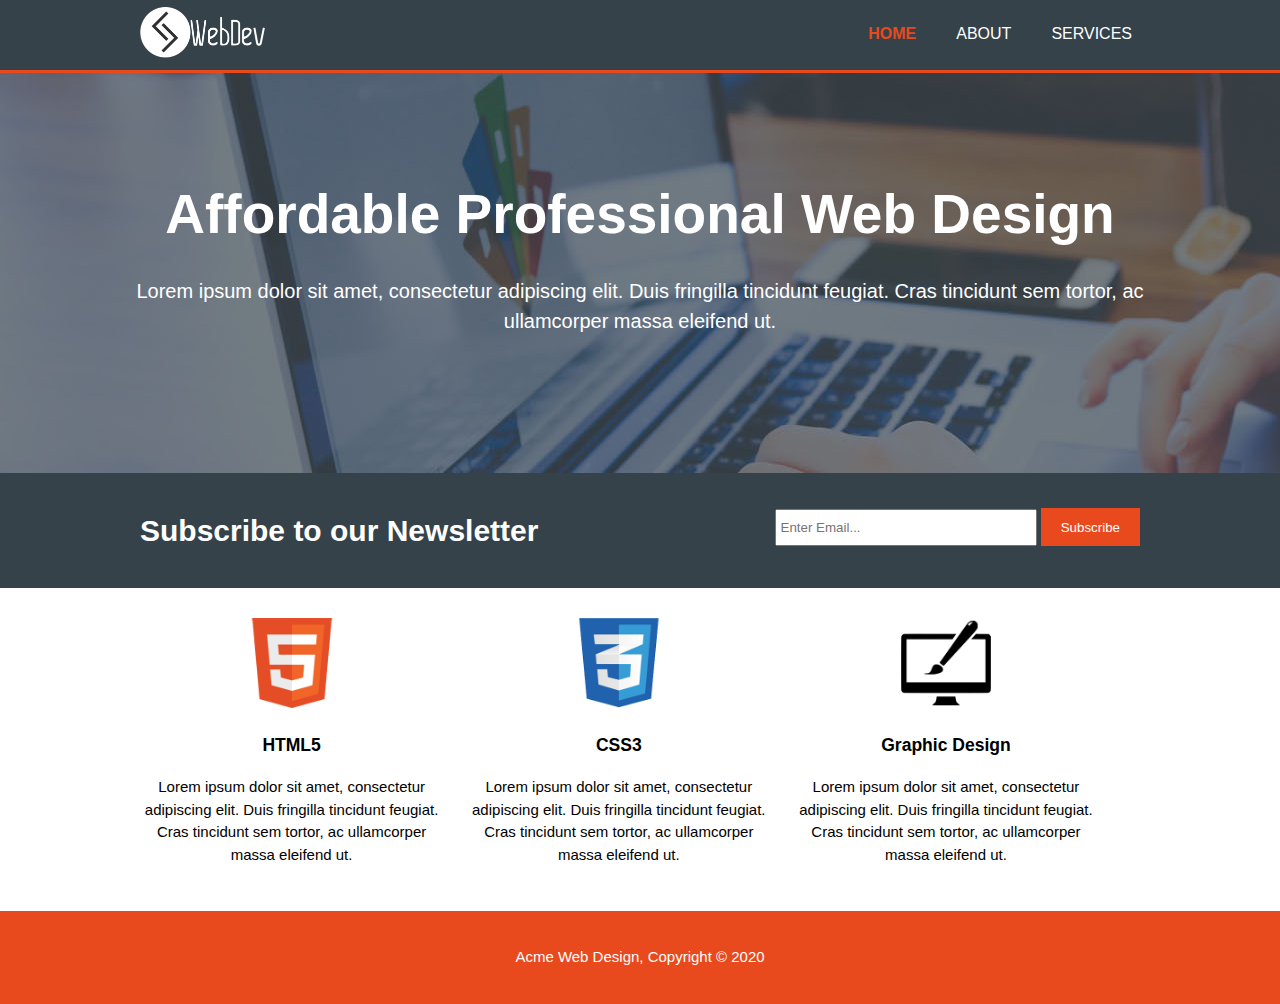
<file: project1/index.html>
<!DOCTYPE html>
<html>
	<head>
		<meta charset="utf-8">
		<meta http-equiv="X-UA-Compatible" content="IE=edge">
		<meta name="viewport" content="width=device-width">
		<meta name="keywords" content="web esign, web development">

		<title>Acme Web Design</title>

		<link rel="stylesheet" href="css/style.css">
	</head>
	<body>

		<header id="header" class="">

			<div class="container">
				<div id="brand"><!-- 
					<h1><span class="brand-main">Acme</span> Web Design</h1> -->
					<img src="../images/webdev-side1.png" width="150px" alt="brand logo">
				</div>

				<nav>
					<ul>
						<li class="active"><a href="index.html">Home</a></li>
						<li><a href="about.html">About</a></li>
						<li><a href="services.html">Services</a></li>
					</ul>
				</nav>
			</div>	
		</header><!-- /header -->

		<section id="showcase">
				<div class="container">
					<h1>Affordable Professional Web Design</h1>
					<p>Lorem ipsum dolor sit amet, consectetur adipiscing elit. Duis fringilla tincidunt feugiat. Cras tincidunt sem tortor, ac ullamcorper massa eleifend ut.</p>
				</div>
		</section>

		<section id="newsletter">
			<div class="container">
				<h1>Subscribe to our Newsletter</h1>

				<form action="">
					<input type="email" placeholder="Enter Email..." />
					<button type="submit" class="btn_submit">Subscribe</button>
				</form>
			</div>
		</section>

		<section id="services">
			<div class="container">
				<div class="service-card">
					<img src="img/logo_html.png">
					<h3>HTML5</h3>
					<p>Lorem ipsum dolor sit amet, consectetur adipiscing elit. Duis fringilla tincidunt feugiat. Cras tincidunt sem tortor, ac ullamcorper massa eleifend ut.</p>
				</div>
				<div class="service-card">
					<img src="img/logo_css.png">
					<h3>CSS3</h3>
					<p>Lorem ipsum dolor sit amet, consectetur adipiscing elit. Duis fringilla tincidunt feugiat. Cras tincidunt sem tortor, ac ullamcorper massa eleifend ut.</p>
				</div>
				<div class="service-card">
					<img src="img/logo_brush.png">
					<h3>Graphic Design</h3>
					<p>Lorem ipsum dolor sit amet, consectetur adipiscing elit. Duis fringilla tincidunt feugiat. Cras tincidunt sem tortor, ac ullamcorper massa eleifend ut.</p>
				</div>
			</div>
		</section>

		<footer>
			<p>Acme Web Design, Copyright &copy; 2020</p>
		</footer>

	</body>
</html>
</file>
<file: project1/css/style.css>
body {
	/* font-family: Arial, Helvetica, sans-serif;
	font-size:  15px;
	line-height:  1.5; */
	font: 15px/1.5 Arial, Helvetica, sans-serif;
	padding: 0;
	margin: 0;
	background-color: f4f4f4;
}

/* Global */
.container {
	width: 80%;
	margin: auto;
	overflow: hidden;
}

ul {
	margin: 0;
	padding: 0;
}

.btn_submit {
	height: 38px;
	background: #e8491d;
	border: none;
	color: #fff;
	padding-left: 20px;
	padding-right: 20px;
}

/* Header */
header {
	background:  #35424a;
	color: #fff;
	/* padding-top: 30px; */
	min-height: 70px;
	border-bottom: #e8491d 3px solid;
}

header a {
	color: #fff;
	text-decoration: none;
	text-transform: uppercase;
	font-size: 16px;
}


header li {
	float: left;
	display: inline;
	padding: 0 20px 0 20px;
}

header #brand {
	float: left;
}

header #brand h1 {
	margin: 0;
}

header nav {
	float: right;
	margin-top: 22px;
}

header .brand-main, header .active a{
	color: #e8491d;
	font-weight: bold;
}

header a:hover {
	color: #e8491d;
	font-weight: bold;
}

/* Showcase */
#showcase {
	min-height: 400px;
	background: url('../img/showcase.jpg') no-repeat 0 -400px;
	text-align: center;
	color: #fff;
}

#showcase h1 {
	margin-top: 100px;
	font-size: 55px;
	margin-bottom: 10px;
}

#showcase p {
	font-size: 20px;
}

#newsletter {
	padding: 15px;
	color: #fff;
	background: #35424a;
}

#newsletter h1 {
	float: left;
}

#newsletter form {
	float: right;
	margin-top: 20px;
}

#newsletter input[type='email'] {
	padding: 4px;
	height: 25px;
	width: 250px;
}

#services {
	margin-top: 20px;
}

#services .service-card {
	float: left;
	width: 30%;
	padding: 10px;
	text-align: center;
}

#services .service-card img {
	width: 90px;
}

footer {
	padding: 20px;
	margin-top: 20px;
	color: #fff;
	background-color: #e8491d;
	text-align: center;
}
</file>
